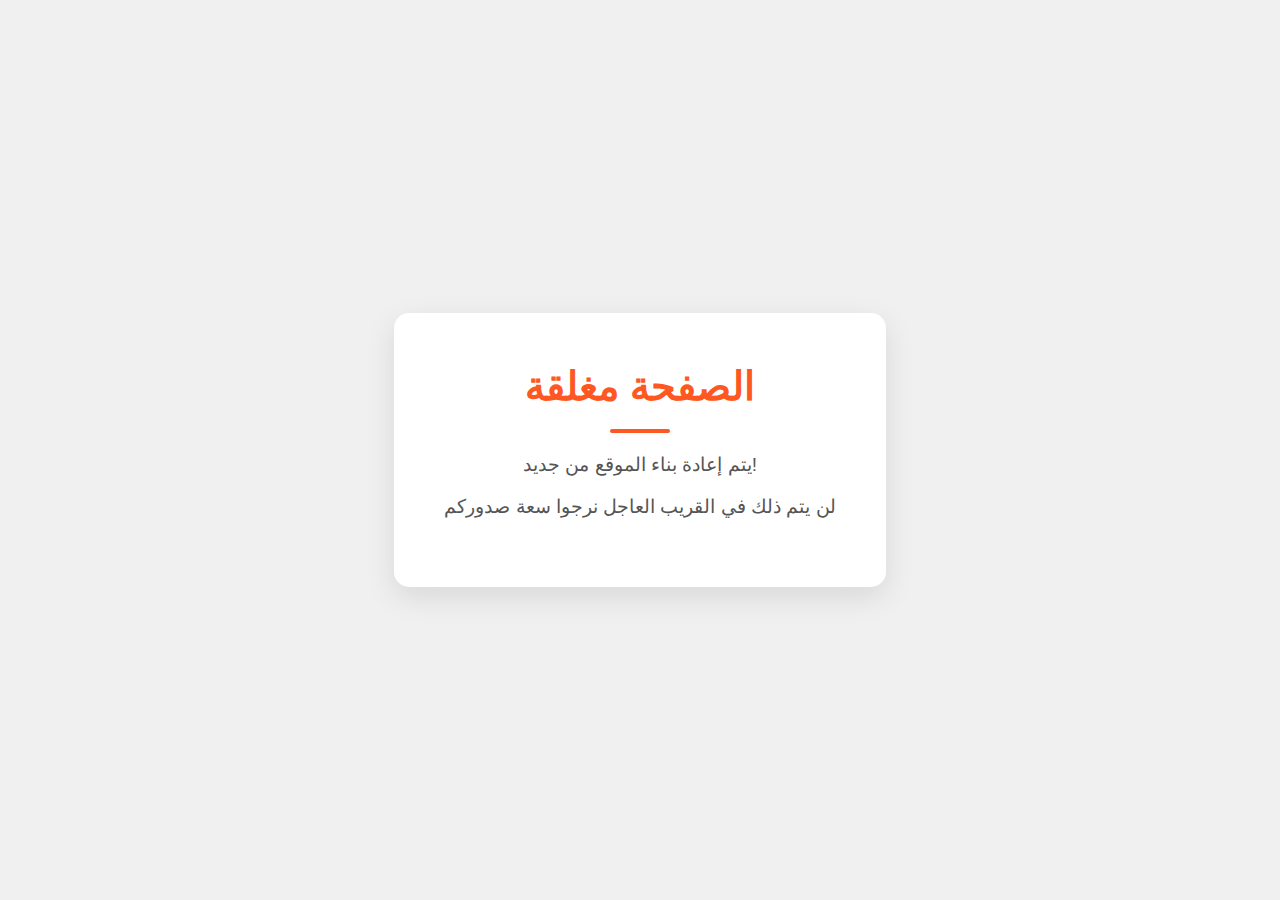
<file: index.html>
<!DOCTYPE html>
<html lang="ar">
<head>
    <meta charset="UTF-8">
    <meta name="viewport" content="width=device-width, initial-scale=1.0">
    <title>الصفحة مغلقة</title>
    <style>
        body {
            font-family: 'Arial', sans-serif;
            background: #f0f0f0; /* لون خلفية محايد */
            color: #333;
            display: flex;
            justify-content: center;
            align-items: center;
            height: 100vh;
            margin: 0;
            text-align: center;
            position: relative;
            overflow: hidden;
        }
        .container {
            background: #ffffff; /* خلفية بيضاء */
            padding: 50px;
            border-radius: 15px;
            box-shadow: 0 10px 30px rgba(0, 0, 0, 0.1);
            transition: transform 0.3s;
        }
        .container:hover {
            transform: translateY(-5px); /* تأثير رفع عند التمرير */
        }
        h1 {
            font-size: 2.5em;
            margin: 0;
            user-select: none;
            color: #ff5722; /* لون نص العنوان */
        }
        p {
            font-size: 1.2em;
            margin-top: 10px;
            user-select: none;
            color: #555;
        }
        .decorative-line {
            height: 4px;
            width: 60px;
            background: #ff5722; /* خط زخرفي */
            margin: 20px auto;
            border-radius: 2px;
        }
        @media (max-width: 600px) {
            h1 {
                font-size: 2em;
            }
            p {
                font-size: 1em;
            }
        }
    </style>
</head>
<body>

    <div class="container">
        <h1>الصفحة مغلقة</h1>
        <div class="decorative-line"></div>
        <p> يتم إعادة بناء الموقع من جديد! </p>
        <p>لن يتم ذلك في القريب العاجل نرجوا سعة صدوركم</p>
    </div>

</body>
</html>
</file>
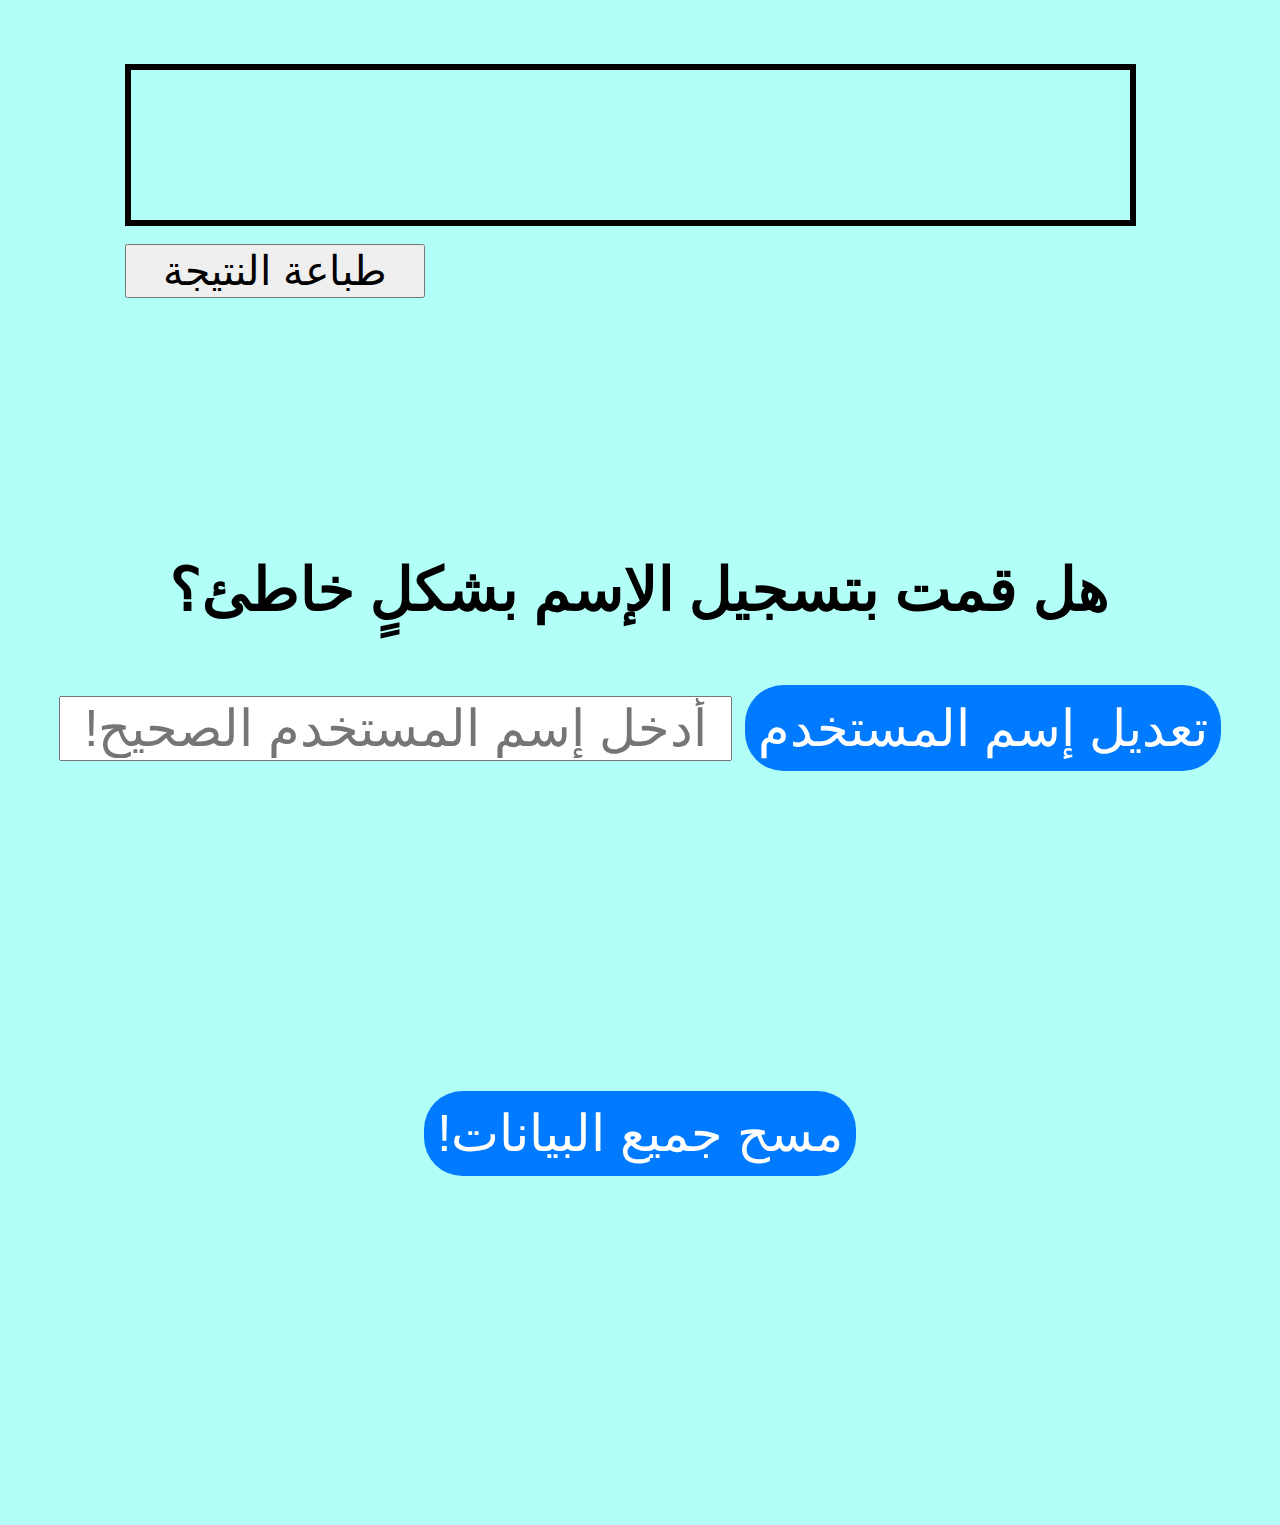
<file: createImg.html>
<!DOCTYPE html>
<html lang="ar">
<head>
    <meta charset="UTF-8">
    
    <meta name="viewport" content="width=device-width, initial-scale=1.0">
    
    <meta name="viewport" content="width=400, user-scalable=no">
    
    <link rel="stylesheet" href="public.css">
    <link href="https://fonts.googleapis.com/css2?family=Amiri&display=swap" rel="stylesheet">
    <title>تعديل صورة وتحميلها</title>
    <style>
        body{
         font-size: 4vw; 
        }
        
        .container {
            text-align: center;
            margin-bottom: 25%;
        }
        .button {
            padding: 1% 1%;
            background-color: #007bff;
            color: white;
            border: none;
            font-size: 1em;
            border-radius: 3vw;
            cursor: pointer;
        }
        
        .button:hover {
            background-color: #0056b3;
        }
        #userNameInput {
            font-size: 1em;
        }
        
        canvas {
            border: 0.5vw solid #000; /* حدود لعنصر الـ canvas */
            margin-left: 10%;
            margin-right: 10%;
            font-family: 'Lateef', cursive;
            width: 100%; /* يتناسب مع عرض الشاشة */
            height: auto; /* الحفاظ على نسبة العرض إلى الارتفاع */
            font-size: 3em;
        }
        #butt {
            margin-left: 10%;
        }
        #bord {
            margin: 20vw;
            margin-top: 5%;
            margin-left: 2%;
        }
        .buttons {
            font-size: 0.8em;
            width: 30%;
            height: 4.5%;
        }
        #Copy {
            margin-left: 72.5%;
            margin-top: -8.8%;
        }
        #cleart {
            text-align: center;
        }
    </style>
</head>
<body>
     <div id="bord"> 
    <canvas id="myCanvas"></canvas>
    <br>
    <button id="butt" class="buttons" onclick="addTextOnImage()">
        طباعة النتيجة
    </button>
    <button id="downloadBtn" class="buttons" style="display:none;">تحميل الصورة</button>
        <button id="Copy" onclick="encryptCode();" class="buttons" style="display:none;">
            نسخ رمز النتيجة
        </button>
    </div>
    
    
    <div class="container" id="gy">
    <h3>هل قمت بتسجيل الإسم بشكلٍ خاطئ؟</h3>
    <input type="text" class="center" id="userNameInput" placeholder="!أدخل إسم المستخدم الصحيح">
    <button  class="button" onclick="updateUserName()">تعديل إسم المستخدم</button>
    <div id="updateResult" class="result"></div>
</div>
<div id="cleart">
<button id="clear" class="button" onclick="clearAllData()">
    !مسح جميع البيانات
    </button>
    </div>
    <script src="public.js"></script>
    
    <script>
    
    
    function updateUserName() {
        const userNameInput = document.getElementById('userNameInput').value.trim();
        if (userNameInput) {
            // تحديث بيانات المستخدم في localStorage
            const storedData = localStorage.getItem('userData');
            let userData = storedData ? JSON.parse(storedData) : {};
            userData.userName = userNameInput; // تحديث اسم المستخدم
            localStorage.setItem('userData', JSON.stringify(userData)); // حفظ البيانات المحدثة في localStorage
            document.getElementById('updateResult').innerText = "تم تحديث اسم المستخدم بنجاح!";
        } else {
            document.getElementById('updateResult').innerText = "يرجى إدخال اسم المستخدم.";
        }
    }
        let canvas = document.getElementById('myCanvas');
        let ctx = canvas.getContext('2d');

        // دالة لتحميل الصورة وإضافة النصlet storedData = localStorage.getItem('userData');


// تحديث userNameData عند تغير البيانات في localStorage
setInterval(() => {
    const newStoredData = localStorage.getItem('userData');
    const newUserNameData = JSON.parse(newStoredData)?.userName || '';
    if (newUserNameData !== userNameData) {
        userNameData = newUserNameData;
    }
}, 1000); // تحقق كل ثانية

function addTextOnImage() {
    const img = new Image();
    img.src = 'scoreBored.jpg'; // استبدل بمسار الصورة الخاص بك
    const img2 = new Image();
    img2.src = 'Basmah.png';

    img.onload = function() {
        // تعيين دقة الـ canvas
        const scaleFactor = window.devicePixelRatio; // للحصول على دقة مناسبة
        canvas.width = img.width * scaleFactor; // استخدام الأبعاد الأصلية للصورة
        canvas.height = img.height * scaleFactor; // استخدام الأبعاد الأصلية للصورة
        ctx.scale(scaleFactor, scaleFactor); // ضبط دقة الرسم

        // رسم الصورة على الـ canvas
        ctx.drawImage(img, 0, 0, img.width, img.height);

        // إعداد النص
        write();

        // إظهار زر التحميل بعد إضافة النص
        document.getElementById('downloadBtn').style.display = 'inline';
        document.getElementById('Copy').style.display = 'block';
    };

    img2.onload = function() {
        ctx.globalAlpha = 0.5;
        ctx.drawImage(img2, 210, 180, 670, 670);
        ctx.globalAlpha = 1.0;
        ctx.drawImage(img2, -2, 830, 200, 200);

        // النص الظاهر على الصورة
        ctx.textAlign = 'left';
        ctx.fillStyle = '#AAAAAA';
        ctx.font = '6.5rem Arial';
        ctx.shadowColor = 'black';
        ctx.shadowOffsetX = '5';
        ctx.shadowOffsetY = '5';
        ctx.shadowBlur = '10';
        ctx.fillText("النتيجة", 380, 380); // استخدام userNameData هنا

        ctx.textAlign = 'center';
        ctx.font = '7.8rem Arial';
        ctx.fillStyle = '#AA0008';
        ctx.fillText(TheResult.toFixed() + '%', 550, 550);
    };
}

        

        // دالة تحميل الصورة المعدلة
        document.getElementById('downloadBtn').onclick = function() {
            const link = document.createElement('a');
            link.download =  userNameData + '-'+ questionData + '.png'; // اسم الصورة عند التحميل
            link.href = canvas.toDataURL('image/png'); // تحويل الـ canvas إلى صورة
            link.click(); // محاكاة النقر لتحميل الصورة
        };

        // إعادة ضبط حجم canvas عند تغيير حجم النافذة
        window.addEventListener('resize', () => {
            if (canvas.width && canvas.height) {
                const scaleFactor = window.devicePixelRatio;
                canvas.width = canvas.clientWidth * scaleFactor; // تحديث العرض
                canvas.height = canvas.clientHeight * scaleFactor; // تحديث الارتفاع
                ctx.scale(scaleFactor, scaleFactor); // إعادة ضبط دقة الرسم
                // إعادة رسم الصورة (يمكنك تخزين الصورة الأصلية للرسم)
                ctx.drawImage(img, 0, 0, img.width, img.height);
            }
        });
        
        
        
        
        
        // إضافة النص على الـ canvas
        function write(){
            
            // خصائص النص المحدد مسبقا
            ctx.textAlign = 'center';
            ctx.font = '3rem Amiri'; // حجم النص
            ctx.fillStyle = 'red'; // لون النص
            
            // الكلمات المحددة مسبقا
            
            ctx.fillText(userName, 895, 920);
            ctx.fillText(qNumber, 910, 1000);
            
            
            
            // خصائص نص الإستجابة للمستخدم
            
            ctx.textAlign = 'right'
            ctx.font = '2.3rem Arial';
            ctx.fillStyle = 'Darkblue';
            
            // نصوص الإستجابات للمستخدم
            
        ctx.fillText(userNameData, 750, 920);
        ctx.fillText(questionData, 780, 1000);
        
        
        ctx.shadowColor = 'black'
            ctx.shadowOffsetX = '5'
            ctx.shadowOffsetY = '5'
            ctx.shadowBlur = '10'
            ctx.textAlign = 'center'
        ctx.fillStyle = 'cyan';
        ctx.font = '0.9rem Arial';
        ctx.fillText(QsData, 540, 200)
            
            
        }
        
        
        const encryptionMap = {
        '1-0': 'ZGI, ',
        '1-1': 'FUK, ',
        '2-0': 'KFU, ',
        '2-1': 'IFE, ',
        '3-0': 'IFR, ',
        '3-1': 'GU5, ',
        '4-0': 'OD3, ',
        '4-1': 'EJN, ',
        '5-0': 'BW0, ',
        '5-1': 'IWI, ',
        '6-0': 'BB4, ',
        '6-1': 'GO1, ',
        '7-0': 'LW2, ',
        '7-1': 'MM4, ',
        '8-0': 'LAI, ',
        '8-1': 'BAI, ',
        '9-0': 'HSY, ',
        '9-1': 'HW8, ',
        'A-0': 'BKO, ',
        'A-1': 'TT5, ',
        'B-0': 'GG0, ',
        'B-1': 'OA1, ',
        'C-0': 'KK3, ',
        'C-1': '02G, ',
        'D-0': 'VIA, ',
        'D-1': 'RNA, ',
        'E-0': '8S4, ',
        'E-1': 'BH6, ',
        'F-0': 'RMN, ',
        'F-1': 'DNA, ',
        'F0-0': 'KKO, ',
        'F0-1': 'DDR, ',
        'F1-0': 'MJX, ',
        'F1-1': 'BTV, ',
        'F2-0': 'SS9, ',
        'F2-1': 'LL4, ',
        'F3-0': 'MGO0, ',
        'F3-1': 'VVC, ',
        'F4-0': 'MNO, ',
        'F4-1': 'MGVE, ',
        'F5-0': 'KP27V, ',
        'F5-1': 'BTV3H0, ',
        'F6-0': 'SSD69, ',
        'F6-1': 'LXO9L4, ',
        'F7-0': 'MGDIDO0, ',
        'F7-1': 'VVZIOC, ',
        'F8-0': 'MN2IVO, ',
        'F8-1': 'MGFOBVE, '
    };
    
        const decryptionMap = Object.fromEntries(
        Object.entries(encryptionMap).map(([key, value]) => [value, key])
    );
    
    
    function encryptCode() {
        
        
        const input = QsData; // البيانات المدخلة
        const parts = input; // تقسيم النص مع الاحتفاظ بالفواصل
        const encryptedParts = parts.map(part => {
    // تحقق من الرموز المسجلة
        const trimmedPart = part.trim();
        return encryptionMap[trimmedPart] || trimmedPart; // تشفير الرموز أو ترك النص كما هو
      });
      const encrypted = encryptedParts.join(''); // دمج الأجزاء

// دالة لنسخ المتغير `encrypted` إلى الحافظة
      function copyEncryptedText() {
         navigator.clipboard.writeText(encrypted)
           .then(() => {
              console.log('تم نسخ النص المشفر إلى الحافظة!');
           })
           .catch(err => {
             console.error('فشل النسخ: ', err);
        });
}

// استدعاء دالة النسخ بعد تشفير النص
copyEncryptedText();
    }
    
    
    // استدعاء دالة النسخ بعد تشفير النص

    
    
    const message = localStorage.getItem('message');

// تحقق من وجود userNameData
if (storedData) {
    if (userNameData === "@yasyn_2006" || userNameData === "@test") {
        document.getElementById('cleart').style.display = 'block'
        
    }else {
        document.getElementById('cleart').style.display = 'none';
        
    }
}
    function clearAllData(){
        localStorage.removeItem('message');
        localStorage.removeItem('questionsData');
        localStorage.removeItem('questionData');
        localStorage.removeItem('userData');
        window.location.href = "index.html";
    }
        
    </script>

</body>
</html>
</file>
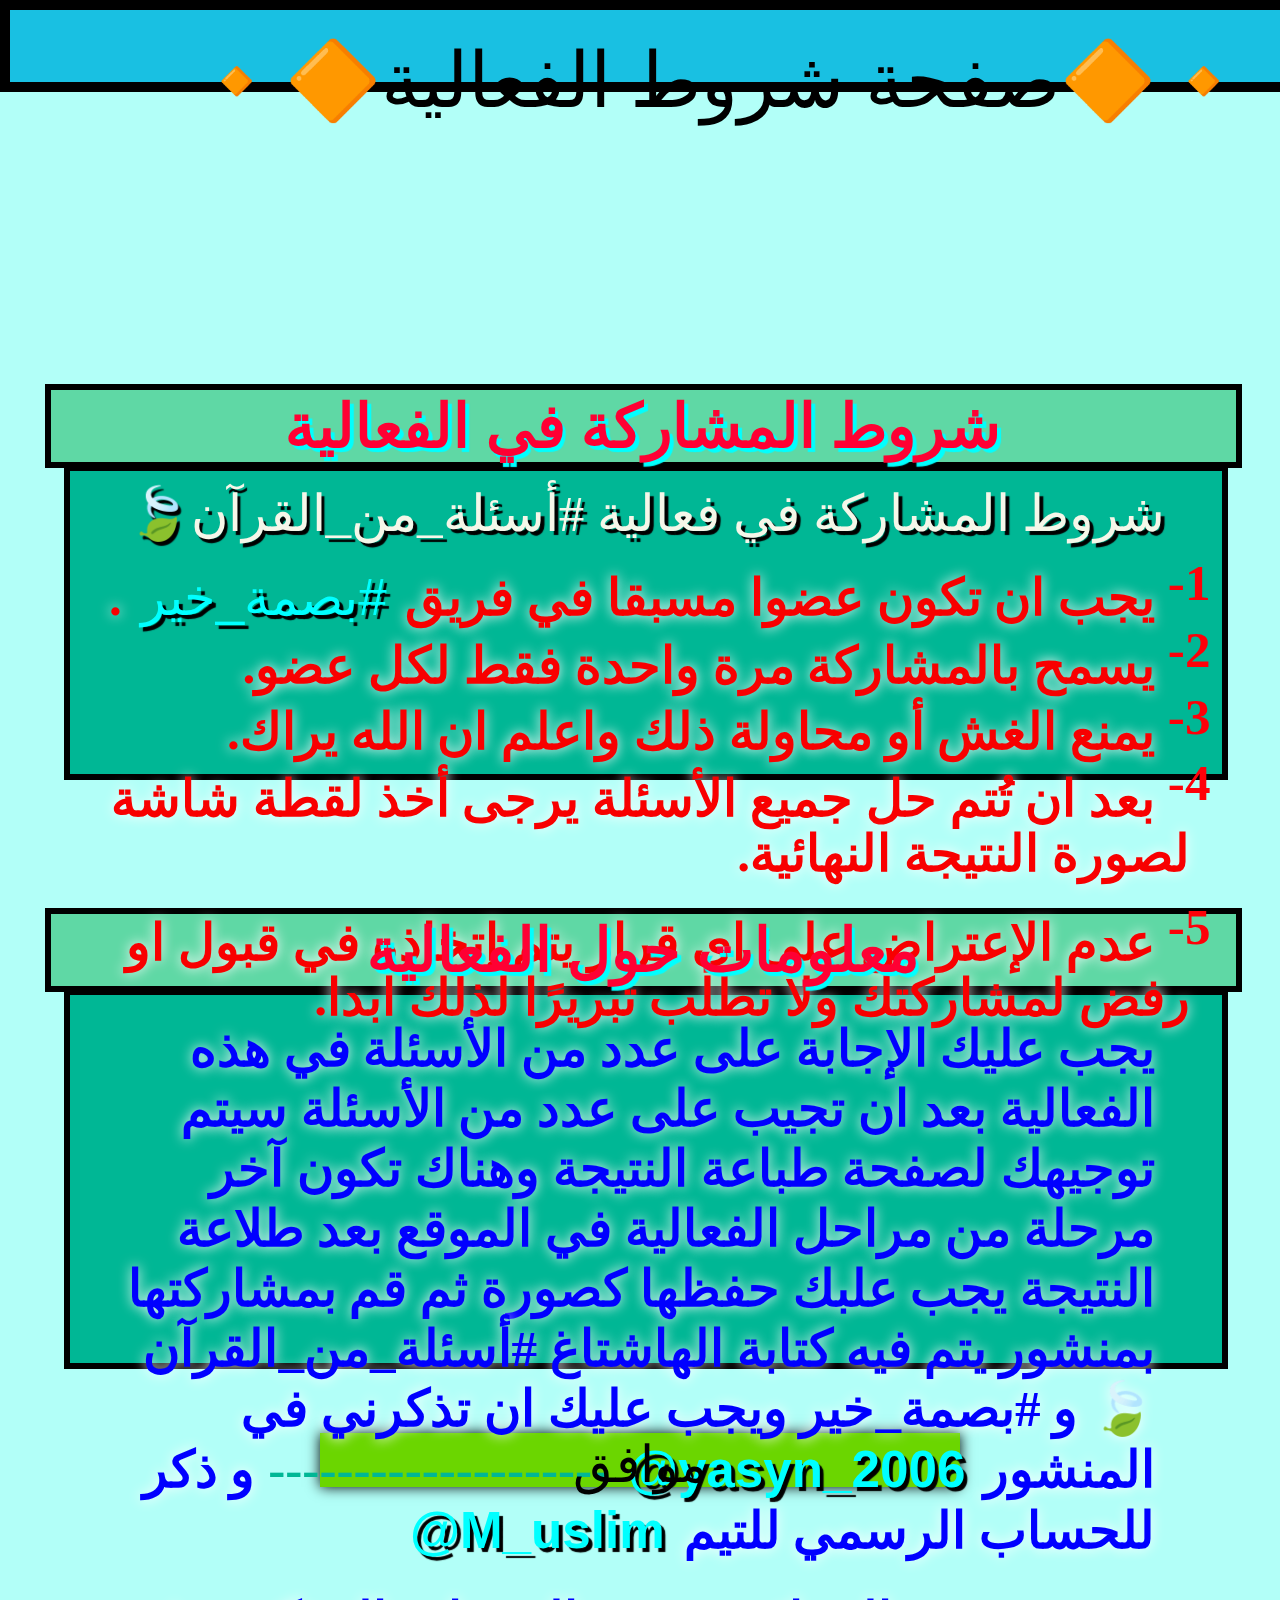
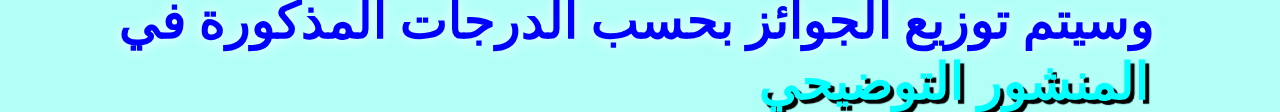
<file: page0.html>
<!DOCTYPE html>
<html>
    <head>
        <meta http-equiv="content-type" content="text/html; charset=utf-8" />
    <meta charset="UTF-8">
    <meta name="viewport" content="width=400, user-scalable=no">
        <link rel="stylesheet" href="public.css">
        <title>
        صفحة التحويل
        </title>
    <style type="text/css" media="all">
            
            body {
                height: 120vh;
                overflow-y: auto;
                font-size: 4vw;
            }
    
            #hotBare {
            display: flex;
            margin-top: -30%;
            width: 100%;
            height: 8%;
            margin-left: 0%;
            padding-top: 0%;
            padding-bottom: 0%;
            position: fixed;
            border: 0.8vw solid black;
        }
            #text_hotBar {
                display: flex;
                margin-top: 2%;
                
                font-size: 1.5em;
            }
            #square {
                margin-top: -5%;
                color: #f5f7e9;
                height: 28%;
                border: 0.5vw solid black;
            }
            #square2 {
                margin-top: -5%;
                color: #f5f7e9;
                height: 34%;
                border: 0.5vw solid black;
            }
            
            .text2 {
                margin-top: 10%;
                margin-left: 3.5%;
                margin-right: 3%;
                font-size: 1.2em;
                background: #5fd8a5;
                padding-left: -60%;
                color: #ff0033;
                border: 0.5vw solid black;
            }
            #next {
                display: block;
                background: #6BD600;
                border: none;
                margin-top: 5%;
                margin-left: 25%;
                width: 50%;
                height: 5%;
                font-size: 1em;
                box-shadow: 0vw 0vw 1vw black;
                
            }
            #next:hover {
                box-shadow: 0vw 0vw 0.5vw #2D5A00;
                margin-top: 5.5%;
                margin-left: 26%;
                width: 48%;
                height: 4.5%;
                font-size: 0.8em;
            }
            .T {
                color: #00B795;
                text-shadow: none;
            }
            
    </style>
    </head>
    <body>
         
        <div id="hotBare">
            <p id="text_hotBar" class="center">
                🔸🔶صفحة شروط الفعالية🔶🔸
            </p>
                    </div>
                <div class="space"></div>
                <p  class="center text2 bold shadowC">
                    شروط المشاركة في الفعالية
                </p>
                
            <div id="square">
                
                <p class="ar center shadowB">
                    شروط المشاركة في فعالية #أسئلة_من_القرآن🍃
                </p>
                <p>
                </p>
                <p>
                        
                </p>
                <p class="ar2 red bold line"> 
                يجب ان تكون عضوا مسبقا في فريق
                <button onclick="Basmah()" class="cyan shadowB buttonN">
                    #بصمة_خير
                </button>
                .
                </p>
                
                <p class="numberTagAr red1 bold">
                    1-
                </p>
                
                <p class="ar2 red bold line">
                    
                     يسمح بالمشاركة مرة واحدة فقط لكل عضو.
                    
                </p>
                <p class="numberTagAr red1 bold">
                    2-
                </p>
                
                <p class="ar2 red bold line">
                    
                     يمنع الغش أو محاولة ذلك واعلم ان الله يراك.
                    
                </p>
                <p class="numberTagAr red1 bold">
                    3-
                </p>
                <p class="ar2 red bold line">
                    
                    بعد ان تُتم حل جميع الأسئلة يرجى أخذ لقطة شاشة 
                    
                    <p class="numberTagAr red1 bold">
                    4-
                </p>
                
                    <p class="ar3 red bold line">
                        
                     لصورة النتيجة النهائية.
                        
                    </p>
                    
                </p>
                
                <p class="ar2 red bold line">
                    
                    عدم الإعتراض على اي قرار يتم إتخاذه في قبول او
                    
                </p>
                <p class="numberTagAr red1 bold">
                    5-
                </p>
                <p class="ar3 line red bold">
                    
                     رفض لمشاركتك ولا تطلب تبريرًا لذلك ابدا.
                    
                </p>
                
            </div>
            
            <p  class="text2 bold center shadowC">
                    معلومات حول الفعالية
                </p>
            <div id="square2">
                <p>
                    
                </p>
                <p>
                    
                </p>
                <p class="ar2 blue line bold">
                    يجب عليك الإجابة على عدد من الأسئلة في هذه الفعالية
                    
                    بعد ان تجيب على عدد من الأسئلة سيتم توجيهك لصفحة
                    
                    طباعة النتيجة وهناك تكون آخر مرحلة من مراحل الفعالية في الموقع
                    
                    بعد طلاعة النتيجة يجب علبك حفظها كصورة ثم قم بمشاركتها بمنشور يتم فيه كتابة الهاشتاغ 
                    #أسئلة_من_القرآن🍃
                    و
                    #بصمة_خير
                    
                    ويجب عليك ان تذكرني في المنشور 
                    <button class="cyan shadowB buttonN bold" onclick="window.location ='https://kunaiu.com/profile/yasyn_2006'">
                    yasyn_2006@
                    </button>
                    <T class="T">
                        --------------------
                    </T>
                    و ذكر للحساب الرسمي للتيم
                    
                    <button class="cyan shadowB buttonN bold" onclick="window.location ='https://kunaiu.com/profile/M_uslim'">
                        
                    M_uslim@
                    </button>
                    </p>
                    <p class="ar2 blue line bold">
                    وسيتم توزيع الجوائز بحسب الدرجات المذكورة في  
                    <button class="cyan shadowB buttonN bold" onclick="Manshor()">
                     المنشور التوضيحي 
                    </button>
                </p>
                
            </div>
            
            <button id="next" onclick="window.location.href='page1.html'">
                موافق
            </button>
        
     <script src="public.js">
            
        </script>
        <script>
            
            
            const message = localStorage.getItem('message');
            
            if(message){
                
                if(message == "finished"){
                    window.location.href="createImg.html";
                }
            }
            
        </script>
    </body>
</html>
</file>
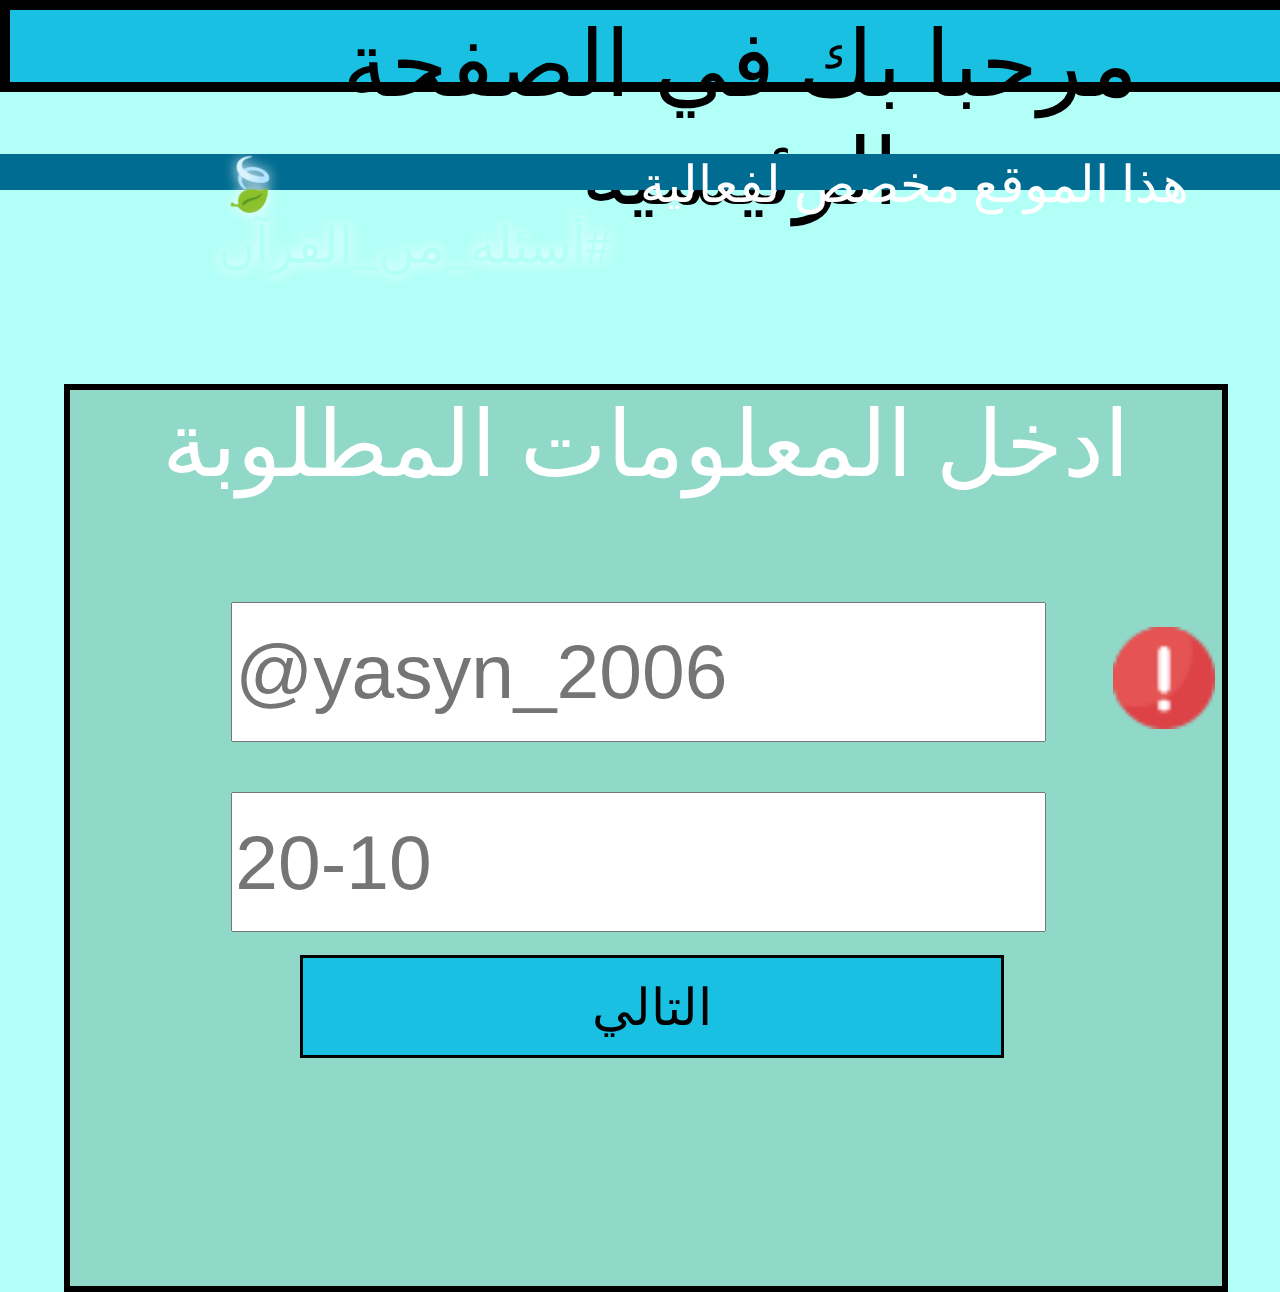
<file: page1.html>
<!DOCTYPE html>
<html>
<head>
    <meta http-equiv="content-type" content="text/html; charset=utf-8" />
    <meta charset="UTF-8">
    <meta name="viewport" content="width=400, user-scalable=up">
    <title>
        🔸🔸🔶صفحة الأسئلة الدينية🔶🔸🔸
    </title>
    <link rel="stylesheet" href="public.css">
    <style type="text/css" media="all">
        
        body {
            overflow-y: hidden;
            height: 100vh;
            font-size: 4vw;
        }
        
        #hotBare {
            display: flex;
            margin-top: -30%;
            
            margin-right: 0%;
            margin-left: 0%;
            padding-top: 0%;
            padding-bottom: 0%;
            position: fixed;
            border: 0.8vw solid black;
        }
        #text_hotBar {
            display: flex;
            margin-top: 0%;
            text-align: center; 
            font-size: 1.8em;
        }
        
        
        #text2 {
            display: flex;
            margin-top: 0%;
            margin-left: 50%;
            color: #fff;
            font-size: 1em;
            position: fixed;
        }
        
        #text3 {
            display: flex;
            margin-top: 0%;
            margin-left: 17%;
            margin-right: 50%;
            color: #B2FFF8;
            font-size: 1em;
            text-shadow: #ffffff;
            position: fixed;
        }
        
        #bare2 {
            display: flex;
            
            margin-top: -18%;
            width: 100%;
            height: 4%;
            background: #006C91;
            position: fixed;
            
        }
        
        #signIn {
            margin: 20%;
            margin-top: 30%;
            margin-left: 5%;
            margin-right: 10%;
            width: 90vw;
            height: 70vw;
            background: #90D9C9;
            border: 0.5vw solid black;
        }
        
        #text4 {
            margin-top: 0%;
            color: #fff;
            font-size: 1.8em;
        }
        
        .input {
            margin-left: 14%;
            margin-top: 1%;
            width: 70%;
            height: 15%;
            color: #f00;
            font-size: 1.5em;
        }
        
        #button1 {
            display: flex;
            margin-top: -10%;
            margin-left: 90.5%;
            padding: 0%;
            background: #90D9C9;
            border: none;
        }
        
        #message {
            display: flex;
            padding: 10%;
            padding-top: 0%;
            padding-bottom: 0%;
            margin-top: -80%;
            background: #fff;
        }
        
        #message_screen {
            display: none;
            padding: 20%;
            padding-top: 50%;
            padding-bottom: 150%;
            position: fixed;
            margin-top: -102%;
            background-color: #33333380;
        }
        
        #textM {
            display: block;
            padding: 1%;
        }
        
        #x {
            margin-top: 0%;
            margin-bottom: 38%;
            margin-left: -4%;
            margin-right: -10%;
            width: 6vw;
            height: 5vw;
            text-align: center;
            font-size: 1em;
        }
        
        .redText {
            color: red;
            margin-top: 1%;
            margin-bottom: 2%;
            
        }
        
        #signIn_button {
            display: block;
            width: 55vw;
            height: 8vw;
            background: #19C0E2;
            margin-left: 20%;
            border: solid;
            font-size: 1em;
        }
        
        .img2 {
            margin-left: -70%;
            margin-bottom: -1.5%;
            width: 4vw;
            height: 4vw;
        }
        .img3 {
            width: 8vw;
            height: 8vw;
            
        }
    </style>
    
</head>
<body>
    <div id="hotBare" class="center">
        <p id="text_hotBar" class="center">
            مرحبا بك في الصفحة الرئيسية
            </p>
    </div>
    <div id="bare2" class="">
        <p id="text2">هذا الموقع مخصص لفعالية</p>
        <p id="text3" class="line">
          🍃أسئلة_من_القرآن#
            </p>
    </div>
    
    
    
    <div id="signIn">
        <p id="text4" class="center">ادخل المعلومات المطلوبة</p>
        
        <p>
        </p>
        <input type="text" id="username" class="input" placeholder="@yasyn_2006" name="username">
        <button id="button1" onclick="OnClick1()"> <img src="i.png" class="img3"> </button>
        <h6 class="redText center" id="text_red_user"></h6>
        
        <p>
            
        </p>
        <p>
            
        </p>
        
        <input type="number" id="number" class="input" placeholder="20-10" name="number">
        <h6 id="numb" class="redText center"></h6>
        <button onclick="signInButton()" id="signIn_button">التالي</button>
    </div>
<script src="public.js"></script>

    <script type="text/javascript" charset="utf-8">
    let qTrueCount = 0 ;
            const qData = { True: qTrueCount };
            QnumbDataSive(qData)
        const Non = "هذا الحقل مطلوب ويجب تعبئته*";
        const name_a = "يجب إستخدام علامة @ في بداية اسم المستخدم";
        const numb_a = " يجب ان يكون الرقم السؤال بين 10 و 20 فقط";

        const message = localStorage.getItem('message');
            
            
            if(message){
                
                if(message == "finished"){
                    window.location.href="createImg.html";
                }
            }
            
        if (storedData) {
            document.getElementById("username").value= userNameData;
            document.getElementById("number").value= questionData;
        }

        const button1 = document.getElementById("button1");

        function OnClick1() {
            document.getElementById("message_screen").style.display= "block";
        }

        function close1() {
            document.getElementById("message_screen").style.display= "none";
        }

        function signInButton() {
            const name = document.getElementById('username').value;
            const numb = document.getElementById('number').value;

            if (name !== '' && name.startsWith('@') && numb !== '') {
                if (numb > 20 || numb < 10) {
                    nameOn(name, numb);
                } else {
                    document.getElementById("text_red_user").textContent = '';
                    document.getElementById("numb").textContent = '';
                     setTimeout(next, 2000);
                      
                      
        // تحريك العناصر إلى اليسار
        document.body.style.transform = 'translateX(-100vh'; // التحرك خارج الشاشة

        const userData = { userName: name, question: numb };
            userDataSive(userData)
                    
                    
                }
                
                
            } else {
                nameOn(name, numb);
            }
        }

        function nameOn(name, numb) {
            if (name == '') {
                document.getElementById("text_red_user").textContent = Non;
            }else if (!name.startsWith('@')) {
                document.getElementById("text_red_user").textContent = name_a;
            }else {
                document.getElementById("text_red_user").textContent = '';
            }

            if (numb == '') {
                document.getElementById("numb").textContent = Non;
            }else if (numb > 20 || numb < 10) {
                document.getElementById("numb").textContent = numb_a;
            }else {
                document.getElementById("numb").textContent = '';
            }
        }
        
        function next(){
        
        window.location.href="page2.html"
        }
        
        
            
    </script>

    <div id="message_screen">
        <div id="message">
            <p id="textM">
                اكتب إسم المستخدم الخاص بك 
                kunaiu في تطبيق 
                <img src="kunaiu.png" width="20" height="20" class="img2">
            </p>
            <button id="x" onclick="close1()">x</button>
        </div>
    </div>
</body>
</html>
</file>
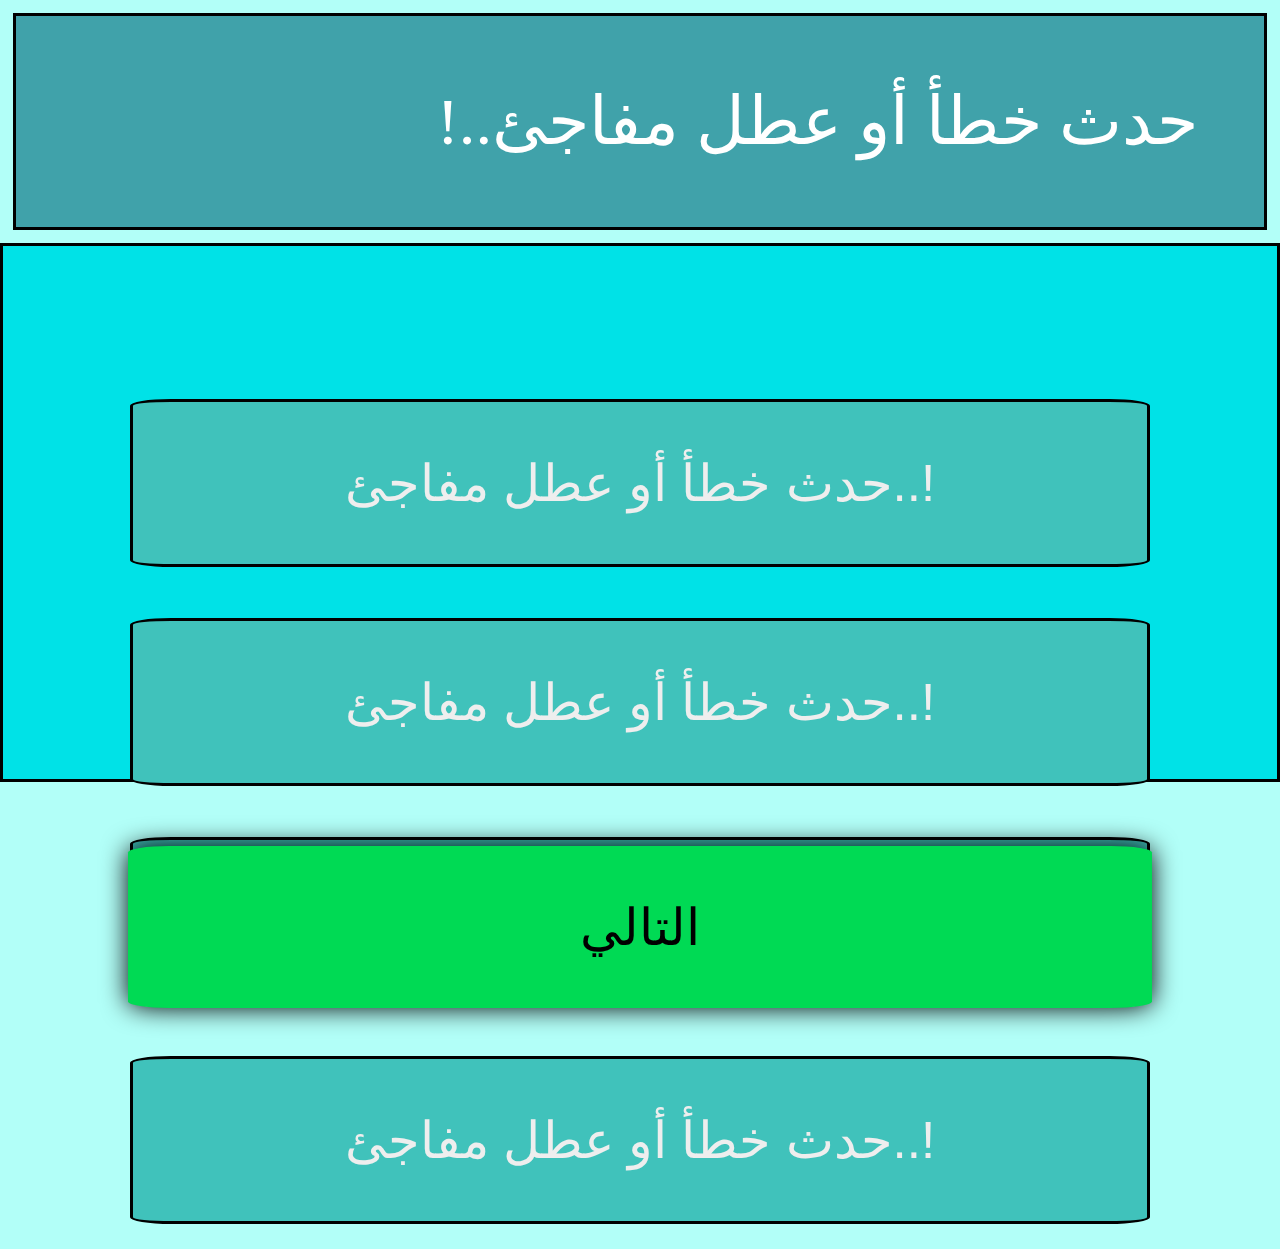
<file: page2.html>
<!DOCTYPE html>
<html>
    <head>
        <meta charset="UTF-8">
        
        <link rel="stylesheet" href="public.css">
         
        <link rel="stylesheet" href="question-style.css">
        
        <meta http-equiv="content-type" content="text/html; charset=utf-8" />
        
        <meta name="viewport" content="width=500, user-scalable=no">
        
        <title>
            صفحة الأسئلة
        </title>
        
        <style>
        
            body {
               height: 100vh;
               font-size: 4vw;
            }
            
            
            #answers-bord {
                background: #00E2E7;
                padding-top: 10%;
                height: 45%;
                border: 0.3vw solid black;
                
            }
            #next:hover {
                box-shadow: 0vw 0vw 1vw black;
                font-size: 0.9em;
            }
                        #next{
                            
                
                padding: 4%;
                border-radius: 4%;
                margin: 2%;
                margin-left: 10%;
                width: 80%;
                font-size: 1em;
                border: 0.3vw solid black;
                display: inline-block;
                margin-top: 5%;
                box-shadow: 0vw 0vw 2vw black;
                border: none;
                background: #00DA54;;
                height: 8%;
                
                
            }
            
            
            
        </style>
        
    </head>
    <body>
        
    <div id="Questions" class="question ar">
                
              حدث خطأ أو عطل مفاجئ..!
              
            </div>
            
            <div id="answers-bord">
    <button id="A" class="answer">
        
          حدث خطأ أو عطل مفاجئ..!
        
        </button>
        
    <button id="B" class="answer">
        
          حدث خطأ أو عطل مفاجئ..!
        
    </button>
    
    <button id="C" class="answer">
        
          حدث خطأ أو عطل مفاجئ..!
    
    </button>
    
    <button id="D" class="answer">
        
        حدث خطأ أو عطل مفاجئ..!
        
    </button>
            </div>
            
            <div id="t">
            
            <button id="next">
                التالي
            </button>
            
            
            </div>
            
            
            
            
        
        <script src="public.js"></script>
        <script>
    // التعريفات
    const Questions = document.getElementById('Questions');
    const A = document.getElementById('A');
    const B = document.getElementById('B');
    const C = document.getElementById('C');
    const D = document.getElementById('D');
    const next = document.getElementById('next');
    
    const message = localStorage.getItem('message');
            
            if(message){
                
                if(message == "finished"){
                    window.location.href="createImg.html";
                }
            }
    
    clearQuestionsData()
    
    
    
    // متغيرات لتخزين البيانات
    let qTrueCount = 0 ;
    const qData = { True: qTrueCount };
    QnumbDataSive(qData)
    let questionsData = [];
    let answeredQuestionsCount = 0;
    let usedQuestions = new Set(); // مجموعة لتخزين الأسئلة التي تم استخدامها

    // دالة لتحميل الأسئلة من ملف JSON
    function loadQuestions() {
        fetch('Questions-json.json')
            .then(response => {
                if (!response.ok) {
                    throw new Error('Network response was not ok');
                }
                return response.json();
            })
            .then(data => {
                questionsData = data; // تخزين الأسئلة في مصفوفة
                getRandomQuestion(); // الحصول على سؤال عشوائي
            })
            .catch(error => {
                console.error('Error fetching the questions:', error);
            });
    }

    // دالة للحصول على سؤال عشوائي
    function getRandomQuestion() {
        if (answeredQuestionsCount >= questionsData.length || answeredQuestionsCount >= questionData) {
            window.location.href="createImg.html";
            localStorage.setItem('message', 'finished');
            return;
        }

        let currentQuestionIndex;
        do {
            currentQuestionIndex = Math.floor(Math.random() * questionsData.length);
        } while (usedQuestions.has(currentQuestionIndex)); // التأكد من عدم تكرار السؤال

        usedQuestions.add(currentQuestionIndex); // إضافة السؤال إلى مجموعة الأسئلة المستخدمة
        currentQuestion = questionsData[currentQuestionIndex];
        displayQuestion();
    }

    // دالة لعرض السؤال والخيارات
    function displayQuestion() {
        Questions.textContent = currentQuestion.name; // السؤال
        A.textContent = currentQuestion.options.A; // الخيار A
        B.textContent = currentQuestion.options.B; // الخيار B
        C.textContent = currentQuestion.options.C; // الخيار C
        D.textContent = currentQuestion.options.D; // الخيار D
        
        next.disabled = true; // تعطيل زر "التالي" حتى اختيار إجابة
        
    }

    // دالة للتأكد من الإجابة الصحيحة
    function checkAnswer(selected) {
        // تعطيل الأزرار بعد الاختيار
        A.disabled = true;
        B.disabled = true;
        C.disabled = true;
        D.disabled = true;

        if (selected === currentQuestion.correctAnswer) {
            document.getElementById(currentQuestion.correctAnswer).style.background = "#00ff00"; // أخضر
            playSound(O); // تشغيل صوت الإجابة الصحيحة
            qTrueCount++
            const qData = { True: qTrueCount };
            QnumbDataSive(qData)
            
            
            

const QsId = currentQuestion.QId; // الحصول على معرف السؤال الحالي

// إضافة معرف السؤال إلى البيانات
if (!Array.isArray(QsData)) {
    QsData = [];
} else {
    QsData.push(QsId + '1'); 
}



// استدعاء الدالة لتخزين البيانات المحدثة
QdataSive(QsData);

            
        } else {
            document.getElementById(selected).style.background = "#ff0000"; // أحمر
            playSound(X); // تشغيل صوت الإجابة الخاطئة
            
            
            

const QsId = currentQuestion.QId; // الحصول على معرف السؤال الحالي

// إضافة معرف السؤال إلى البيانات
if (Array.isArray(QsData)) {
    QsData.push(QsId + '0'); 
} else {
    QsData = [QsId + '0']; 
}



// استدعاء الدالة لتخزين البيانات المحدثة
QdataSive(QsData);

        }
        next.disabled = false; // تمكين زر "التالي" بعد الإجابة
        
    }

    // دالة لتحديث عدد الأسئلة التي تم الإجابة عليها
    
    // إضافة أحداث النقر على الأزرار
    A.addEventListener('click', () => checkAnswer('A'));
    B.addEventListener('click', () => checkAnswer('B'));
    C.addEventListener('click', () => checkAnswer('C'));
    D.addEventListener('click', () => checkAnswer('D'));

    // دالة للانتقال إلى السؤال التالي
    next.addEventListener('click', () => {
        
        answeredQuestionsCount++;
        
        
        
        getRandomQuestion(); // الحصول على سؤال جديد
        
        A.disabled = false;
        B.disabled = false;
        C.disabled = false;
        D.disabled = false;

        const answers = document.querySelectorAll('.answer');
        answers.forEach(answer => {
            answer.style.backgroundColor = '#40C2BB'; // إعادة تعيين لون الخلفية
        });
        
        
    });

    // تحميل الأسئلة عند تحميل الصفحة
    loadQuestions();
    
    
</script>



    </body>
</html>
</file>
<file: public.css>
body {
            margin: 0;
            padding: 0;
            width: 100%;
            height: 100%;
            overflow-y: hidden;
            overflow-x: hidden; /* منع التمرير */
            background: #B2FFF8;
            transition: transform 0.5s ease; /* إضافة تأثير الحركة */
        }
        
                #hotBare {
            display: block;
            background: #19C0E2;
            width: 100%;
            height: 8%;
            
        }
        
        #text_hotBar {
            display: block;
            margin-left: 14%;
            font-size: 1.8em;
        }
        #square {
            display: block;
            background: #00B795;
            width: 90%;
            height: 18%;
            margin-left: 5%;
            padding-bottom: 0.01%;
        
        }
        #square2 {
            display: block;
            background: #00B795;
            width: 90%;
            height: 15%;
            margin-left: 5%;
            padding-bottom: 0.01%;
        
        }
        .ar {
            margin: 1%;
            direction: rtl;
            text-align: right;
        }
        .ar2 {
            margin: 2%;
            margin-bottom: 5%;
            margin-right: 5.8%;
            direction: rtl;
            margin-top: -2.5%;
            text-align: right; 
        }
        .ar3 {
            margin: 2%;
            margin-bottom: 5%;
            margin-right: 2.8%;
            direction: rtl;
            margin-top: -3.5%;
            text-align: right; 
        }
        .center {
            text-align: center; 
            
        }
        
        .numberTagAr {
            margin-right: 1%;
            
            margin-top: -11.5%;
            
            
            
            /* 
             الإتجاه من اليمين الى اليسار
            */
            direction: rtl;
            text-align: right; 
        }
        
        .red1 {
            color: #FF0008;
        }
        .red {
            color: #F80000;
            
        }
        .cyan {
            color: cyan;
            
        }
        .green {
            color: green;
        }
        .orange {
            color: orange;
        }
        .blue {
            color: blue;
        }
        .pink {
            color: pink;
        }
        .shadowB {
            text-shadow: 0.3vw 0.3vw 1px black
        }
        .shadowC {
            text-shadow: 0.3vw 0.3vw 1px cyan
        }
        p {
            user-select: none;
        }
        h {
            user-select: none;
        }
        button {
            user-select: none;
            background: auto;
        }
        .bold {
            font-weight: bold;
        }
        .line {
            text-shadow: 0vw 0vw 1vw #ffffff;
        }
        .space {
            margin-top: 30%;
        }
        .buttonN {
            background: none;
            border: none;
            font-size: 1em;
        }
</file>
<file: question-style.css>
.question {
            background-color: #40A2AA;
            color: white;
            padding: 5.2%;
            border: 0.3vw solid black;
            font-size: 1.3em;
            border-radius: 0px;
            
        }

        .answer {
            background-color: #40C2BB;
            color: #EEEEEE;
            padding: 4%;
            border-radius: 4%;
            margin: 2%;
            margin-left: 10%;
            width: 80%;
            font-size: 1em;
            border: 0.3vw solid black;
            display: inline-block;
            
        }

        .answer:hover {
            background-color: #17B5D7;
            box-shadow: 0vw 0vw 2vw black;
            font-size: 1.1em;
            text-shadow: 0vw 0vw 1vw black;
        }
</file>
